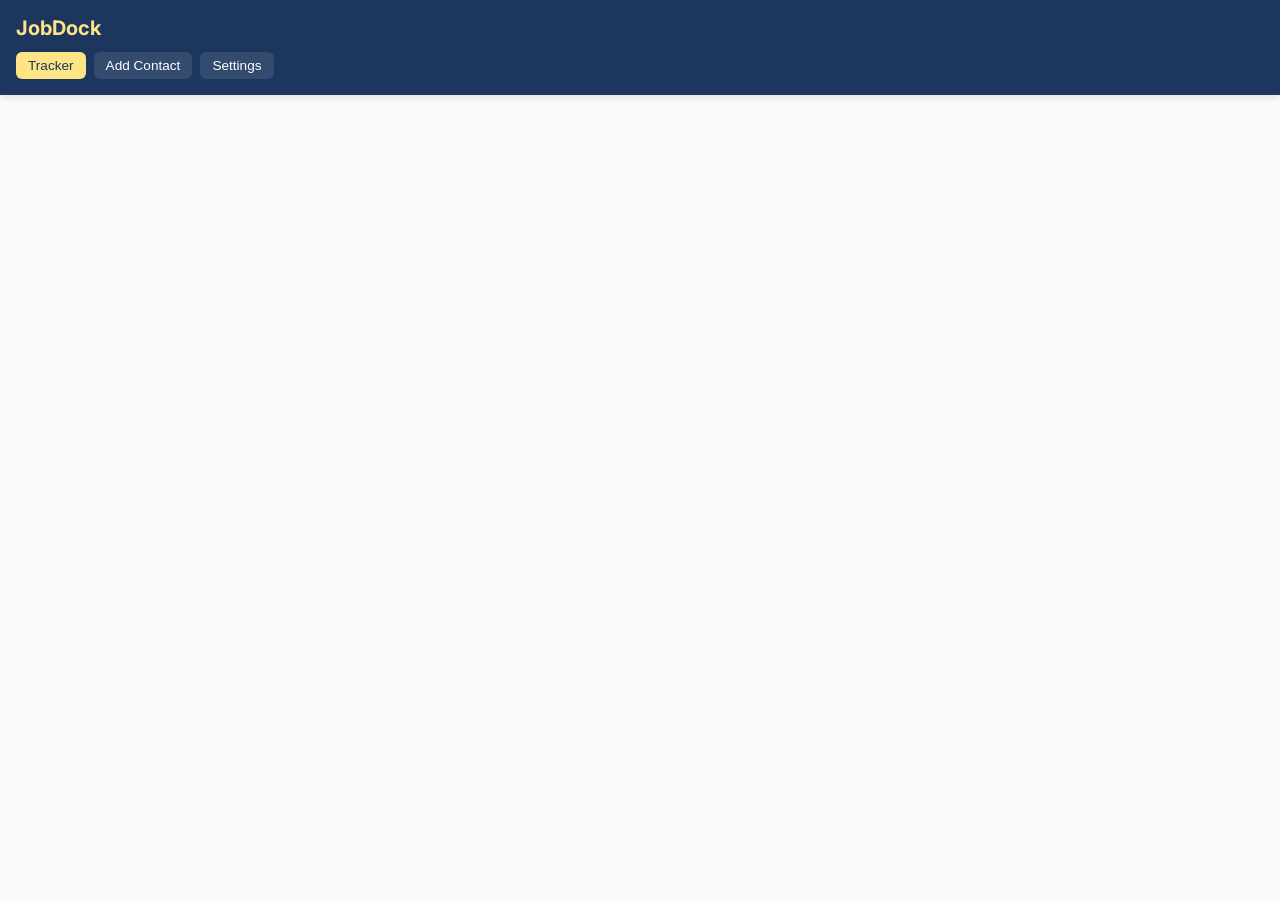
<file: sidepanel/index.html>
<!DOCTYPE html>
<html lang="en">
<head>
  <meta charset="UTF-8">
  <meta name="viewport" content="width=device-width, initial-scale=1.0">
  <title>JobDock Tracker</title>
  <link rel="preconnect" href="https://fonts.googleapis.com">
  <link href="https://fonts.googleapis.com/css2?family=Inter:wght@400;500;600;700&display=swap" rel="stylesheet">
  <link rel="stylesheet" href="sidepanel.css">
</head>
<body>
  <header>
    <div class="header-top">
      <h2 class="brand">JobDock</h2>
    </div>
    <div class="tabs">
      <button class="tab-btn active" data-tab="tracker">Tracker</button>
      <button class="tab-btn" data-tab="add">Add Contact</button>
      <button class="tab-btn" data-tab="settings">Settings</button>
    </div>
  </header>

  <main>
    <!-- Tracker Tab -->
    <div id="tracker" class="tab-content active">
      <div id="contacts-container">
        <!-- Rendered via JS -->
      </div>
    </div>

    <!-- Add Contact Tab -->
    <div id="add" class="tab-content">
      <form id="add-contact-form" class="card-form">
        <label>Name
          <input type="text" id="contact-name" required placeholder="John Doe">
        </label>
        <label>Role
          <input type="text" id="contact-role" required placeholder="Engineering Manager">
        </label>
        <label>Company
          <input type="text" id="contact-company" required placeholder="Google">
        </label>
        <label>Channel
          <select id="contact-channel">
            <option value="LinkedIn">LinkedIn</option>
            <option value="Email">Email</option>
            <option value="Other">Other</option>
          </select>
        </label>
        <label>Status
          <select id="contact-status">
            <option value="Sent">Sent (Waiting)</option>
            <option value="Follow-up due">Follow-up due</option>
            <option value="Replied">Replied</option>
            <option value="Closed">Closed</option>
            <option value="Dropped">Dropped</option>
          </select>
        </label>
        <button type="submit" class="btn btn-primary">Save Contact</button>
      </form>
    </div>

    <!-- Settings Tab -->
    <div id="settings" class="tab-content">
      <form id="settings-form" class="card-form">
        <label>LLM Provider (Phase 3)
          <select id="settings-provider">
            <option value="gemini">Google Gemini</option>
            <option value="openai">OpenAI</option>
            <option value="anthropic">Anthropic</option>
          </select>
        </label>
        <label>API Key
          <input type="password" id="settings-apikey" placeholder="Paste your API key here">
        </label>
        <label>Follow-up Interval (Days)
          <input type="number" id="settings-interval" min="1" max="14" value="3">
        </label>
        <label>Max Follow-ups Allowed
          <input type="number" id="settings-max" min="1" max="5" value="2">
        </label>
        <button type="submit" class="btn btn-primary">Save Settings</button>
      </form>
    </div>
  </main>

  <script type="module" src="sidepanel.js"></script>
</body>
</html>
</file>
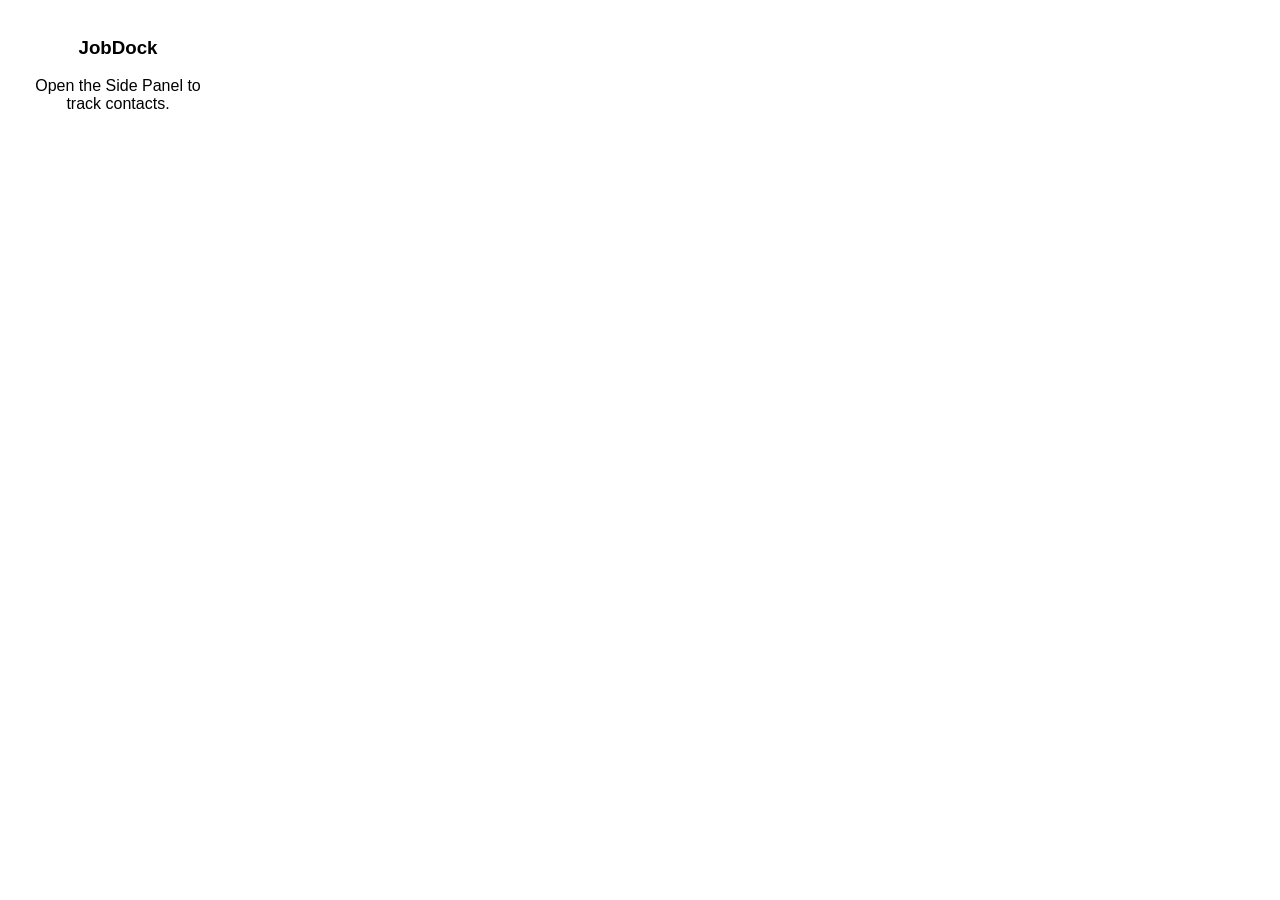
<file: popup/popup.html>
<!DOCTYPE html>
<html lang="en">
<head>
  <meta charset="UTF-8">
  <title>JobDock Popup</title>
  <style>
    body { font-family: sans-serif; padding: 10px; width: 200px; text-align: center; }
  </style>
</head>
<body>
  <h3>JobDock</h3>
  <p>Open the Side Panel to track contacts.</p>
  <script src="popup.js"></script>
</body>
</html>
</file>
<file: sidepanel/sidepanel.css>
:root {
  --bg-dark: #1c365d;
  --bg-light: #f8fafc;
  --brand-yellow: #fde485;
  --text-dark: #0f172a;
  --text-gray: #64748b;
  --border-light: #e2e8f0;
}

body {
  margin: 0;
  font-family: 'Inter', sans-serif;
  background-color: var(--bg-light);
  color: var(--text-dark);
}

header {
  background-color: var(--bg-dark);
  color: white;
  padding: 16px;
  box-shadow: 0 4px 6px -1px rgba(0, 0, 0, 0.1);
}

.brand {
  margin: 0 0 12px 0;
  font-size: 1.25rem;
  font-weight: 700;
  color: var(--brand-yellow);
}

.tabs {
  display: flex;
  gap: 8px;
}

.tab-btn {
  background: rgba(255, 255, 255, 0.1);
  border: none;
  color: white;
  padding: 6px 12px;
  border-radius: 6px;
  cursor: pointer;
  font-size: 0.85rem;
  font-weight: 500;
  transition: all 0.2s;
}

.tab-btn.active, .tab-btn:hover {
  background: var(--brand-yellow);
  color: var(--bg-dark);
}

main {
  padding: 16px;
}

.tab-content {
  display: none;
}

.tab-content.active {
  display: block;
}

/* Forms */
.card-form {
  background: white;
  padding: 16px;
  border-radius: 12px;
  box-shadow: 0 1px 3px rgba(0,0,0,0.1);
  display: flex;
  flex-direction: column;
  gap: 16px;
}

.card-form label {
  display: flex;
  flex-direction: column;
  gap: 4px;
  font-size: 0.875rem;
  font-weight: 600;
  color: var(--text-dark);
}

.card-form input, .card-form select {
  padding: 8px 12px;
  border: 1px solid var(--border-light);
  border-radius: 6px;
  font-size: 0.875rem;
  outline: none;
  transition: border-color 0.2s;
  font-family: 'Inter', sans-serif;
}

.card-form input:focus, .card-form select:focus {
  border-color: var(--bg-dark);
}

.btn {
  padding: 10px 16px;
  border: none;
  border-radius: 6px;
  font-weight: 600;
  font-size: 0.875rem;
  cursor: pointer;
  transition: opacity 0.2s;
}

.btn:hover {
  opacity: 0.9;
}

.btn-primary {
  background-color: var(--bg-dark);
  color: white;
}

/* Contact Cards */
.status-group {
  margin-bottom: 24px;
}

.status-header {
  font-size: 0.9rem;
  font-weight: 700;
  color: var(--text-gray);
  margin-bottom: 12px;
  text-transform: uppercase;
  letter-spacing: 0.5px;
}

.contact-card {
  background: white;
  padding: 12px;
  border-radius: 8px;
  box-shadow: 0 1px 2px rgba(0,0,0,0.05);
  margin-bottom: 12px;
  border-left: 4px solid var(--brand-yellow);
}

.contact-header {
  display: flex;
  justify-content: space-between;
  align-items: flex-start;
  margin-bottom: 4px;
}

.contact-name {
  font-weight: 600;
  font-size: 1rem;
  margin: 0;
}

.contact-meta {
  font-size: 0.75rem;
  color: var(--text-gray);
  margin: 0 0 12px 0;
}

.contact-actions {
  display: flex;
  gap: 8px;
  flex-wrap: wrap;
}

.action-btn {
  background: var(--bg-light);
  border: 1px solid var(--border-light);
  padding: 4px 8px;
  border-radius: 4px;
  font-size: 0.75rem;
  cursor: pointer;
  color: var(--text-dark);
  transition: all 0.2s;
}

.action-btn:hover {
  background: var(--border-light);
}

.empty-state {
  text-align: center;
  color: var(--text-gray);
  font-size: 0.875rem;
  padding: 24px 0;
}
</file>
